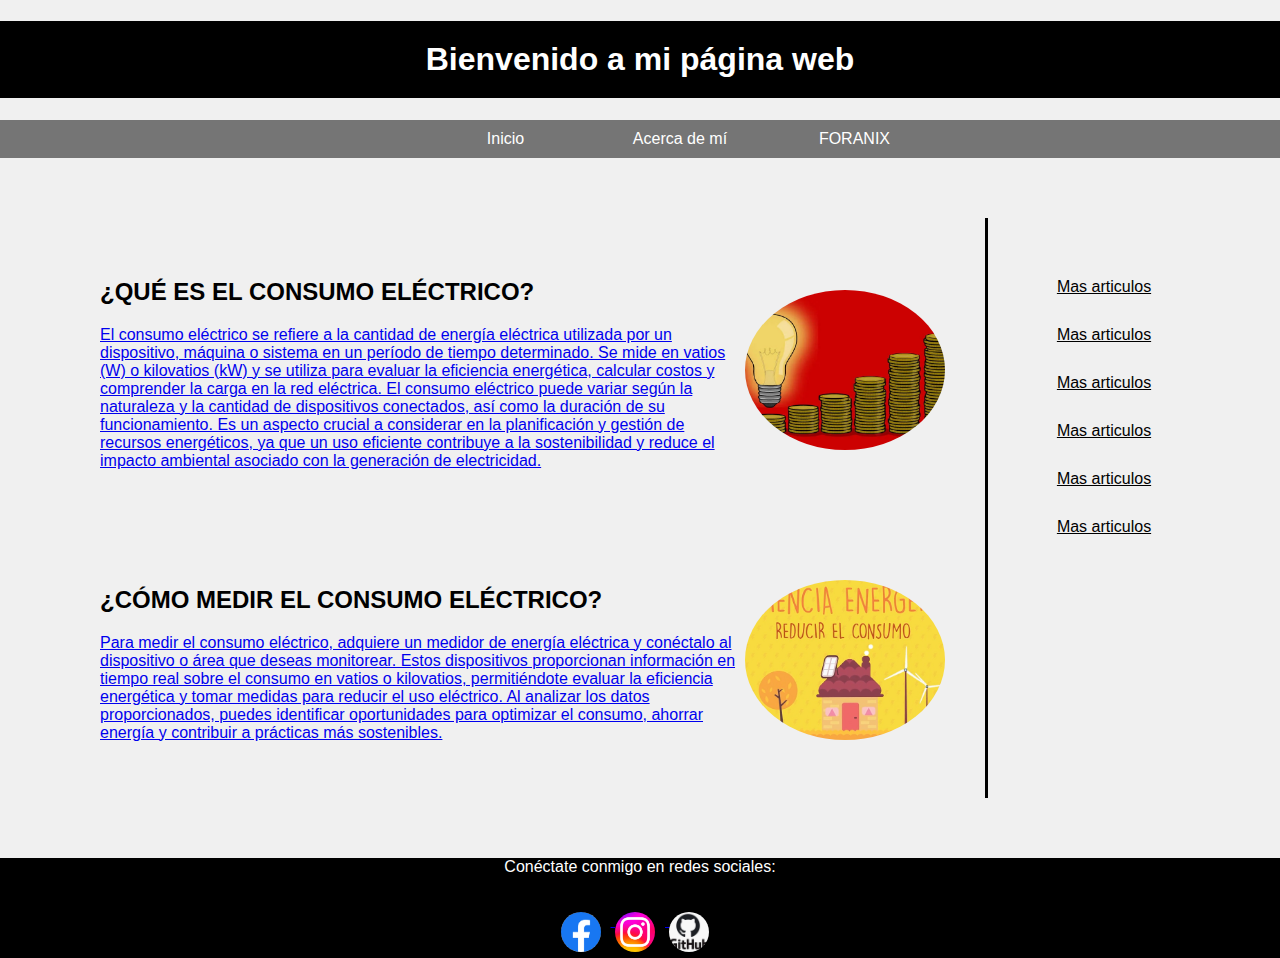
<file: index.html>
<!DOCTYPE html>
<html lang="es">
<head>
    <meta charset="UTF-8">
    <title>Mi página web</title>
    <link rel="stylesheet" type="text/css" href="estilos.css">
    <!-- Agregado el enlace para FontAwesome para obtener los íconos -->
    <link rel="stylesheet" href="https://cdnjs.cloudflare.com/ajax/libs/font-awesome/6.0.0/css/all.min.css" integrity="sha512-KyZXEAg3QhqLMpG8r+Knujsl5+z0I5t9z4jv8l+meHyZ9c+0QHgLZ1mu4c9Y0MKbGKqari5AHeEmq0XHI/tZ3Q==" crossorigin="anonymous" referrerpolicy="no-referrer" />
</head>
<body>
    <h1>Bienvenido a mi página web</h1>
    <nav>
        <ul>
            <li><a href="index.html">Inicio</a></li>
            <li><a href="yo.html">Acerca de mí</a></li>
            <li><a href="foranix.html">FORANIX</a></li>
        </ul>
    </nav>
    <div class="contenido">
        <div class="articulos">
            <div class="secciones">
                <div>
                    <h2>¿QUÉ ES EL CONSUMO ELÉCTRICO?</h2>
                    <p>
                        
                     <a href="consumo.html" target="_blank"> El consumo eléctrico se refiere a la cantidad de energía eléctrica utilizada por un dispositivo, máquina o sistema en un período de tiempo determinado. Se mide en vatios (W) o kilovatios (kW) y se utiliza para evaluar la eficiencia energética, calcular costos y comprender la carga en la red eléctrica. El consumo eléctrico puede variar según la naturaleza y la cantidad de dispositivos conectados, así como la duración de su funcionamiento. Es un aspecto crucial a considerar en la planificación y gestión de recursos energéticos, ya que un uso eficiente contribuye a la sostenibilidad y reduce el impacto ambiental asociado con la generación de electricidad.</a>
                    </p>
                </div>
                
                <div>
                    <img src="consumo.webp" alt="Imagen de un medidor eléctrico">
                </div>
            </div>
            <div class="secciones">
                <div>
                    <h2>¿CÓMO MEDIR EL CONSUMO ELÉCTRICO?</h2>
                    <p> 
                        <a href="medir.html" target="_blank">Para medir el consumo eléctrico, adquiere un medidor de energía eléctrica y conéctalo al dispositivo o área que deseas monitorear. Estos dispositivos proporcionan información en tiempo real sobre el consumo en vatios o kilovatios, permitiéndote evaluar la eficiencia energética y tomar medidas para reducir el uso eléctrico. Al analizar los datos proporcionados, puedes identificar oportunidades para optimizar el consumo, ahorrar energía y contribuir a prácticas más sostenibles.</a>

                        </p>
                </div>
                <div>
                    <img src="Eficiencia-energetica.jpg" alt="Imagen de un perro">
                </div>
            </div>
        </div>
        <div class="menu-secundario">
            <a href="#">Mas articulos</a>
            <a href="#">Mas articulos</a>
            <a href="#">Mas articulos</a>
            <a href="#">Mas articulos</a>
            <a href="#">Mas articulos</a>
            <a href="#">Mas articulos</a>
        </div>
    </div>
    <footer>
        <p>Conéctate conmigo en redes sociales:</p>
        <!-- Enlace de Facebook -->
        <a href="https://www.facebook.com/profile.php?id=100017536778825" target="_blank">
            <img src="descarga.png" alt="Enlace de Facebook">
        </a>
    
        <!-- Enlace de Instagram -->
        <a href="https://www.instagram.com/eber_tr1/" target="_blank">
            <img src="instagram-icon.webp" alt="Enlace de Instagram">
        </a>
    
        <!-- Enlace de GitHub -->
        <a href="https://github.com/tu_usuario_de_github" target="_blank">
            <img src="github-icon.jpg" alt="Enlace de GitHub">
        </a>
    </footer>
    
</body>
</html>
</file>
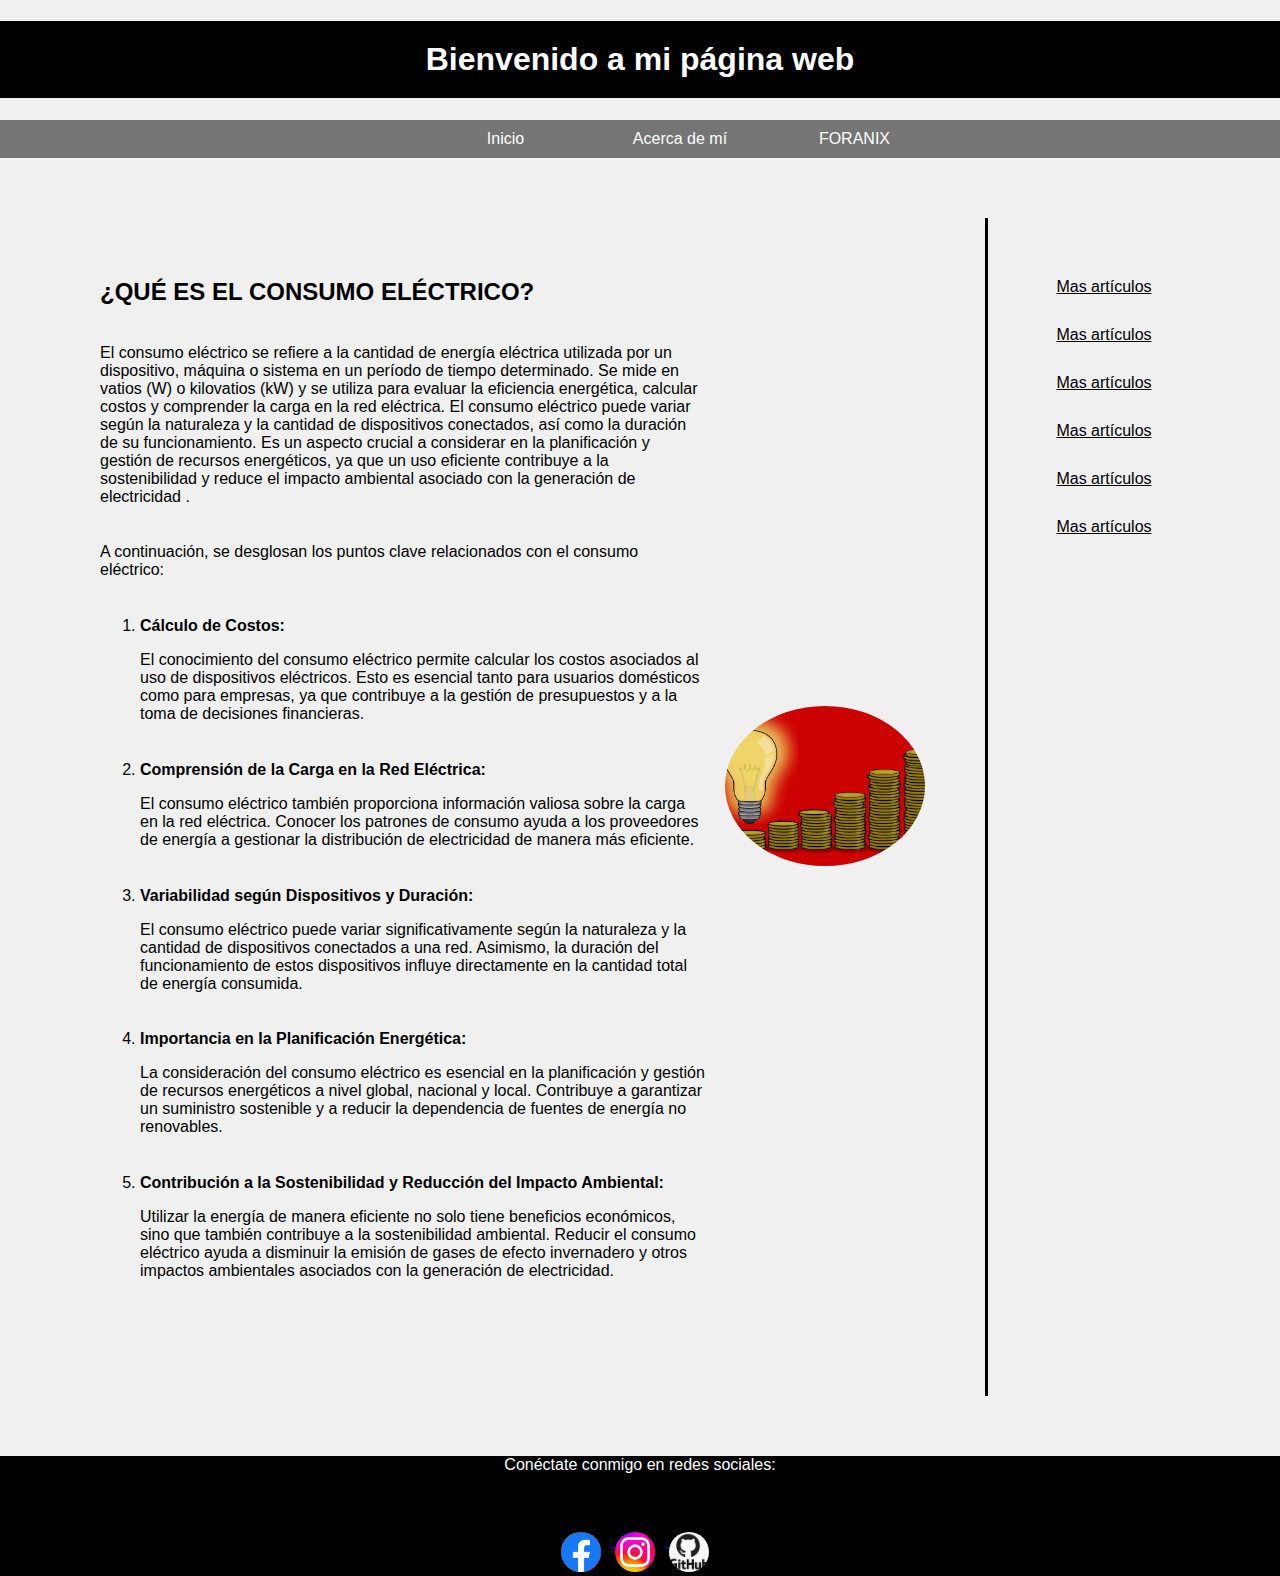
<file: consumo.html>
<!DOCTYPE html>
<html lang="es">
<head>
    <meta charset="UTF-8">
    <title>Mi página web</title>
    <link rel="stylesheet" type="text/css" href="consumo.css">
    <!-- Agregado el enlace para FontAwesome para obtener los íconos -->
    <link rel="stylesheet" href="https://cdnjs.cloudflare.com/ajax/libs/font-awesome/6.0.0/css/all.min.css" integrity="sha512-KyZXEAg3QhqLMpG8r+Knujsl5+z0I5t9z4jv8l+meHyZ9c+0QHgLZ1mu4c9Y0MKbGKqari5AHeEmq0XHI/tZ3Q==" crossorigin="anonymous" referrerpolicy="no-referrer" />
</head>
<body>
    <h1>Bienvenido a mi página web</h1>
    <nav>
        <ul>
            <li><a href="index.html">Inicio</a></li>
            <li><a href="yo.html">Acerca de mí</a></li>
            <li><a href="foranix.html">FORANIX</a></li>
        </ul>
    </nav>
    <div class="contenido">
        <div class="articulos">
            <div class="secciones">
                <div>
                    <h2>¿QUÉ ES EL CONSUMO ELÉCTRICO?</h2>
                    <p>
                        El consumo eléctrico se refiere a la cantidad de energía eléctrica utilizada por un dispositivo, máquina o sistema en un período de tiempo determinado. Se mide en vatios (W) o kilovatios (kW) y se utiliza para evaluar la eficiencia energética, calcular costos y comprender la carga en la red eléctrica. El consumo eléctrico puede variar según la naturaleza y la cantidad de dispositivos conectados, así como la duración de su funcionamiento. Es un aspecto crucial a considerar en la planificación y gestión de recursos energéticos, ya que un uso eficiente contribuye a la sostenibilidad y reduce el impacto ambiental asociado con la generación de electricidad .
                    </p>
                    <p>
                        A continuación, se desglosan los puntos clave relacionados con el consumo eléctrico:
                    </p>
                    
                    <ol>
                        
                        <li>
                            <strong>Cálculo de Costos:</strong>
                            <p>El conocimiento del consumo eléctrico permite calcular los costos asociados al uso de dispositivos eléctricos. Esto es esencial tanto para usuarios domésticos como para empresas, ya que contribuye a la gestión de presupuestos y a la toma de decisiones financieras.</p>
                        </li>
                        <li>
                            <strong>Comprensión de la Carga en la Red Eléctrica:</strong>
                            <p>El consumo eléctrico también proporciona información valiosa sobre la carga en la red eléctrica. Conocer los patrones de consumo ayuda a los proveedores de energía a gestionar la distribución de electricidad de manera más eficiente.</p>
                        </li>
                        <li>
                            <strong>Variabilidad según Dispositivos y Duración:</strong>
                            <p>El consumo eléctrico puede variar significativamente según la naturaleza y la cantidad de dispositivos conectados a una red. Asimismo, la duración del funcionamiento de estos dispositivos influye directamente en la cantidad total de energía consumida.</p>
                        </li>
                        <li>
                            <strong>Importancia en la Planificación Energética:</strong>
                            <p>La consideración del consumo eléctrico es esencial en la planificación y gestión de recursos energéticos a nivel global, nacional y local. Contribuye a garantizar un suministro sostenible y a reducir la dependencia de fuentes de energía no renovables.</p>
                        </li>
                        <li>
                            <strong>Contribución a la Sostenibilidad y Reducción del Impacto Ambiental:</strong>
                            <p>Utilizar la energía de manera eficiente no solo tiene beneficios económicos, sino que también contribuye a la sostenibilidad ambiental. Reducir el consumo eléctrico ayuda a disminuir la emisión de gases de efecto invernadero y otros impactos ambientales asociados con la generación de electricidad.</p>
                        </li>
                    </ol>
                    
                </div>
                <div>
                    <img src="consumo.webp" alt="Imagen de un medidor eléctrico">
                </div>
            </div>
        </div>
        <div class="menu-secundario">
            <a href="#">Mas artículos</a>
            <a href="#">Mas artículos</a>
            <a href="#">Mas artículos</a>
            <a href="#">Mas artículos</a>
            <a href="#">Mas artículos</a>
            <a href="#">Mas artículos</a>
        </div>
    </div>

    <footer>
        <p>Conéctate conmigo en redes sociales:</p>
        <!-- Enlace de Facebook -->
        <a href="https://www.facebook.com/profile.php?id=100017536778825" target="_blank">
            <img src="descarga.png" alt="Enlace de Facebook">
        </a>
        <!-- Enlace de Instagram -->
        <a href="https://www.instagram.com/eber_tr1/" target="_blank">
            <img src="instagram-icon.webp" alt="Enlace de Instagram">
        </a>
        <!-- Enlace de GitHub -->
        <a href="https://github.com/tu_usuario_de_github" target="_blank">
            <img src="github-icon.jpg" alt="Enlace de GitHub">
        </a>
    </footer>
</body>
</html>
</file>
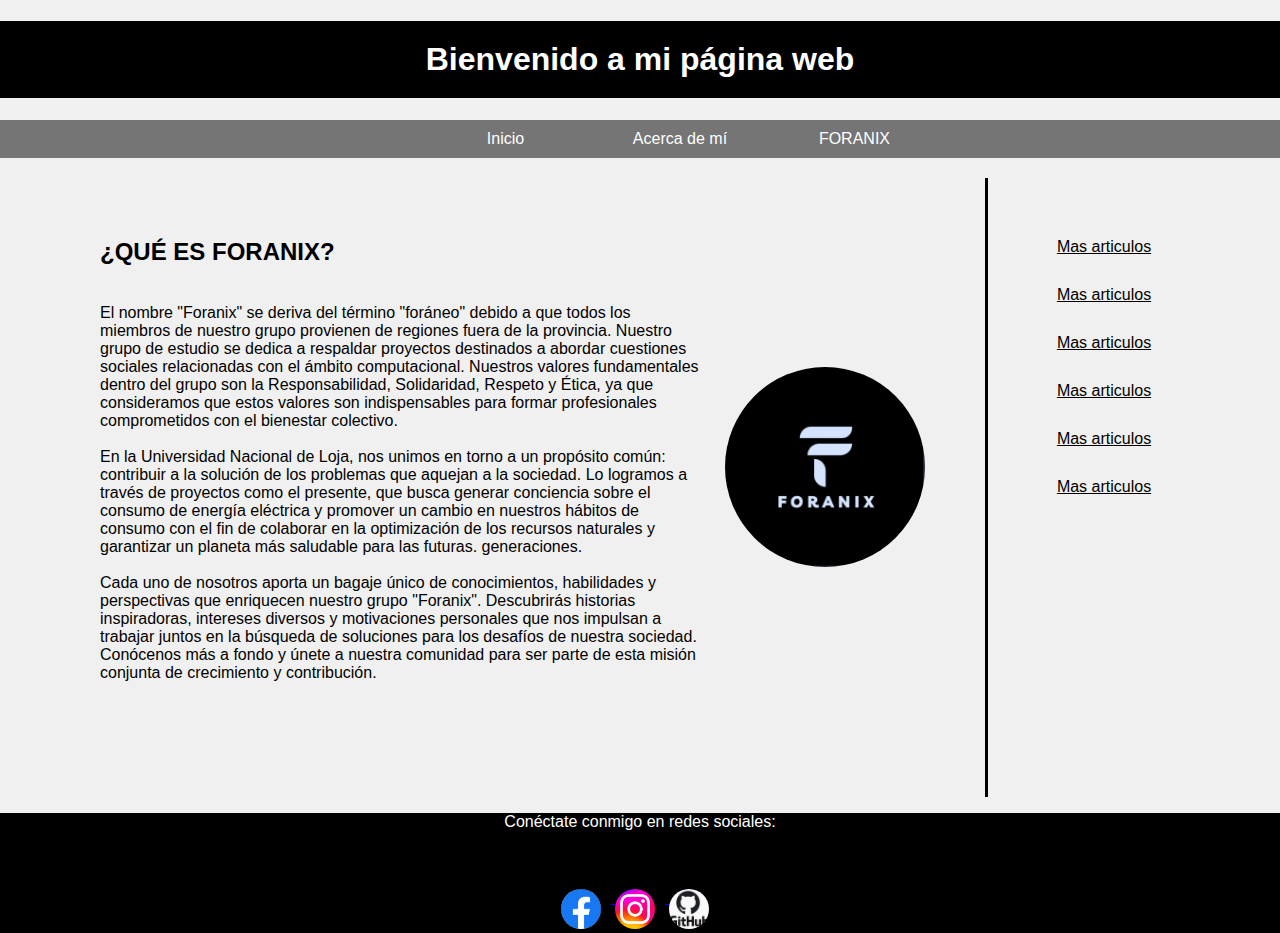
<file: foranix.html>
<!DOCTYPE html>
<html lang="es">
<head>
    <meta charset="UTF-8">
    <title>Mi página web</title>
    <link rel="stylesheet" type="text/css" href="foranix.css">
    <!-- Agregado el enlace para FontAwesome para obtener los íconos -->
    <link rel="stylesheet" href="https://cdnjs.cloudflare.com/ajax/libs/font-awesome/6.0.0/css/all.min.css" integrity="sha512-KyZXEAg3QhqLMpG8r+Knujsl5+z0I5t9z4jv8l+meHyZ9c+0QHgLZ1mu4c9Y0MKbGKqari5AHeEmq0XHI/tZ3Q==" crossorigin="anonymous" referrerpolicy="no-referrer" />
</head>
<body>
    <h1>Bienvenido a mi página web</h1>
    <nav>
        <ul>
            <li><a href="index.html">Inicio</a></li>
            <li><a href="yo.html">Acerca de mí</a></li>
            <li><a href="foranix.html">FORANIX</a></li>
        </ul>
    </nav>
    <div class="contenido">
        <div class="articulos">
            <div class="secciones">
                <div>
                    <h2>¿QUÉ ES FORANIX?</h2>
                    <p>
                        El nombre "Foranix" se deriva del término "foráneo" debido a que todos los miembros 
                        de nuestro grupo provienen de regiones fuera de la provincia. 
                        Nuestro grupo de estudio se dedica a respaldar proyectos destinados a abordar cuestiones 
                        sociales relacionadas con el ámbito computacional. Nuestros valores fundamentales dentro 
                        del grupo son la Responsabilidad, Solidaridad, Respeto y Ética, ya que consideramos que 
                        estos valores son indispensables para formar profesionales comprometidos con el bienestar colectivo. <br><br>
            
                        En la Universidad Nacional de Loja, nos unimos en torno a un propósito común: 
                        contribuir a la solución de los problemas que aquejan a la sociedad. 
                        Lo logramos a través de proyectos como el presente, que busca generar conciencia 
                        sobre el consumo de energía eléctrica y promover un cambio en nuestros hábitos de 
                        consumo con el fin de colaborar en la optimización de los recursos naturales y garantizar 
                        un planeta más saludable para las futuras. generaciones.<br><br>
            
                         Cada uno de nosotros aporta un bagaje único de conocimientos, 
                        habilidades y perspectivas que enriquecen nuestro grupo "Foranix". Descubrirás historias inspiradoras, 
                        intereses diversos y motivaciones personales que nos impulsan a trabajar juntos en la búsqueda de soluciones 
                        para los desafíos de nuestra sociedad. Conócenos más a fondo y únete a nuestra comunidad para ser parte de 
                        esta misión conjunta de crecimiento y contribución. 
                    
                    </p>
                </div>
                
                <div>
                    <img src="foranix.png" alt="Imagen de un medidor eléctrico">
                </div>
            </div>
            
        </div>
        <div class="menu-secundario">
            <a href="#">Mas articulos</a>
            <a href="#">Mas articulos</a>
            <a href="#">Mas articulos</a>
            <a href="#">Mas articulos</a>
            <a href="#">Mas articulos</a>
            <a href="#">Mas articulos</a>
        </div>
    </div>
    <footer>
        <p>Conéctate conmigo en redes sociales:</p>
        <!-- Enlace de Facebook -->
        <a href="https://www.facebook.com/profile.php?id=100017536778825" target="_blank">
            <img src="descarga.png" alt="Enlace de Facebook">
        </a>
    
        <!-- Enlace de Instagram -->
        <a href="https://www.instagram.com/eber_tr1/" target="_blank">
            <img src="instagram-icon.webp" alt="Enlace de Instagram">
        </a>
    
        <!-- Enlace de GitHub -->
        <a href="https://github.com/tu_usuario_de_github" target="_blank">
            <img src="github-icon.jpg" alt="Enlace de GitHub">
        </a>
    </footer>
    
</body>
</html>
</file>
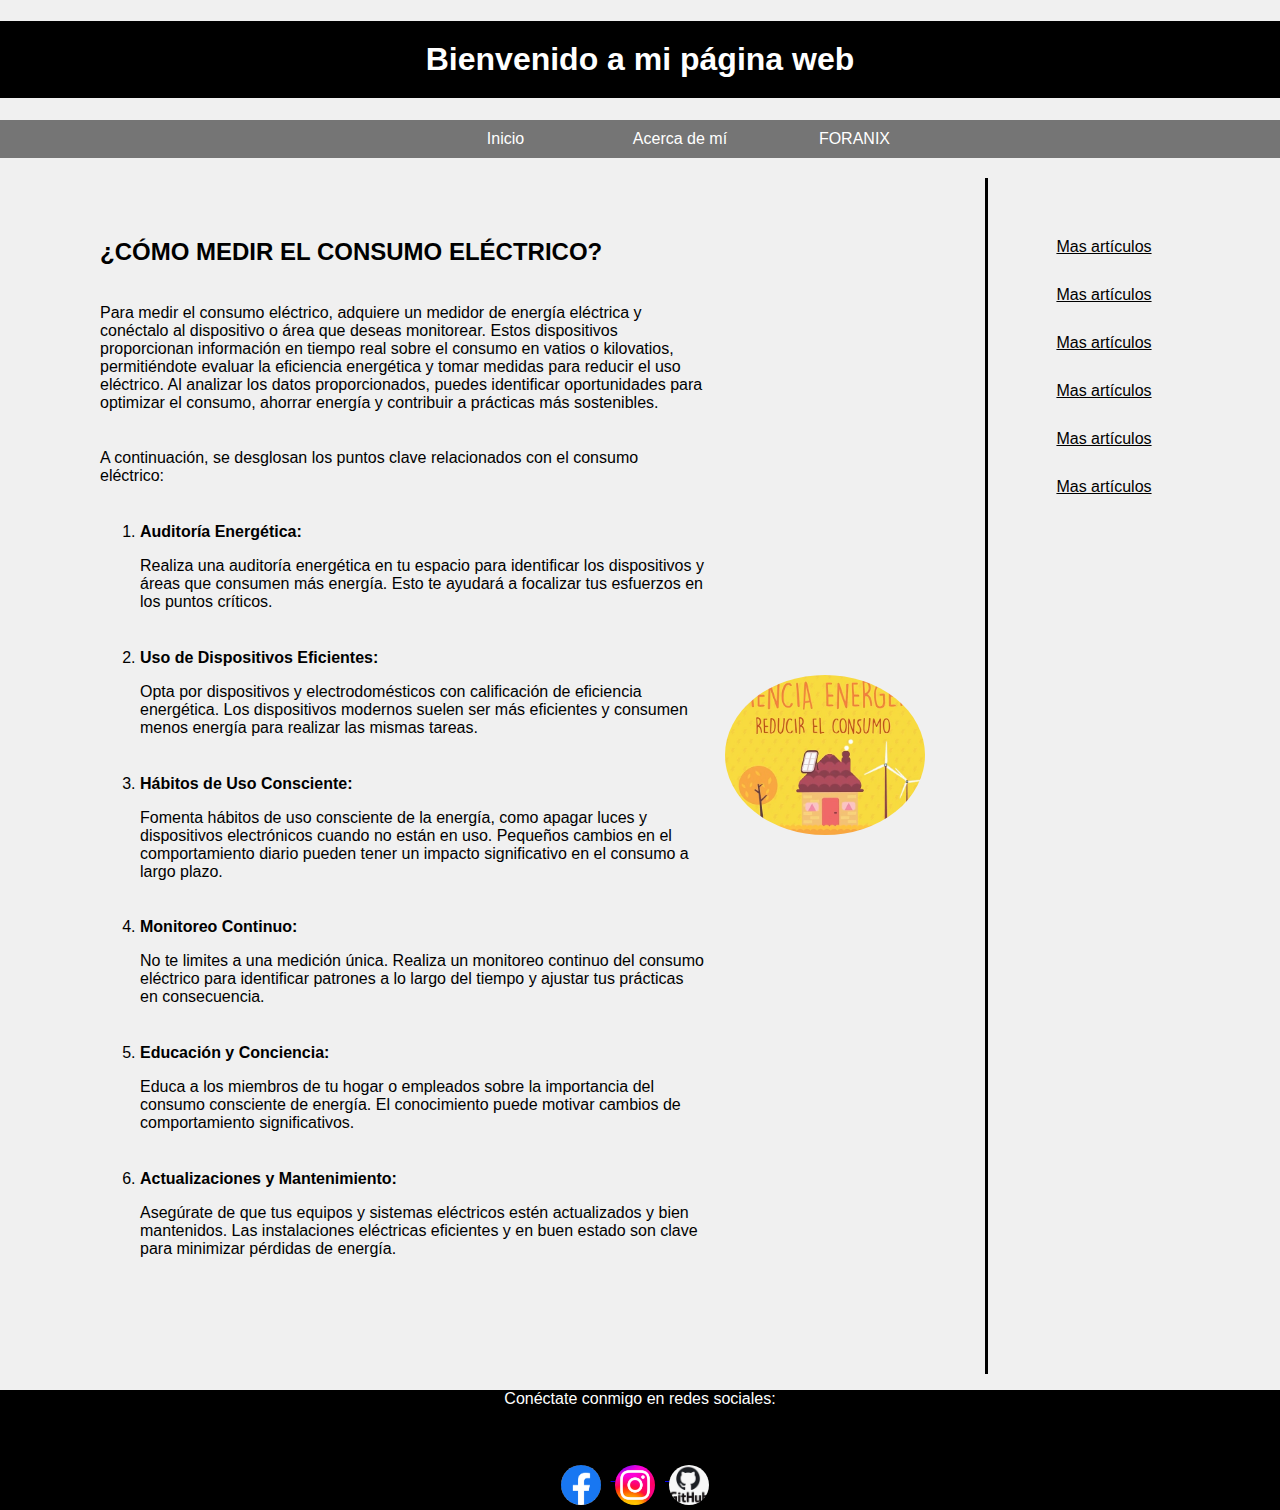
<file: medir.html>
<!DOCTYPE html>
<html lang="es">
<head>
    <meta charset="UTF-8">
    <title>Mi página web</title>
    <link rel="stylesheet" type="text/css" href="medir.css">
    <!-- Agregado el enlace para FontAwesome para obtener los íconos -->
    <link rel="stylesheet" href="https://cdnjs.cloudflare.com/ajax/libs/font-awesome/6.0.0/css/all.min.css" integrity="sha512-KyZXEAg3QhqLMpG8r+Knujsl5+z0I5t9z4jv8l+meHyZ9c+0QHgLZ1mu4c9Y0MKbGKqari5AHeEmq0XHI/tZ3Q==" crossorigin="anonymous" referrerpolicy="no-referrer" />
</head>
<body>
    <h1>Bienvenido a mi página web</h1>
    <nav>
        <ul>
            <li><a href="index.html">Inicio</a></li>
            <li><a href="yo.html">Acerca de mí</a></li>
            <li><a href="foranix.html">FORANIX</a></li>
        </ul>
    </nav>
    <div class="contenido">
        <div class="articulos">
            <div class="secciones">
                <div>
                    <h2>¿CÓMO MEDIR EL CONSUMO ELÉCTRICO?</h2>
                    <p>
                        Para medir el consumo eléctrico, adquiere un medidor de energía eléctrica y conéctalo al dispositivo o área que deseas monitorear. Estos dispositivos proporcionan información en tiempo real sobre el consumo en vatios o kilovatios, permitiéndote evaluar la eficiencia energética y tomar medidas para reducir el uso eléctrico. Al analizar los datos proporcionados, puedes identificar oportunidades para optimizar el consumo, ahorrar energía y contribuir a prácticas más sostenibles.
                    </p>
                    <p>
                        A continuación, se desglosan los puntos clave relacionados con el consumo eléctrico:
                    </p>
                    
                    <ol>
                        
                        <li>
                            <strong>Auditoría Energética:</strong>
                            <p>Realiza una auditoría energética en tu espacio para identificar los dispositivos y áreas que consumen más energía. Esto te ayudará a focalizar tus esfuerzos en los puntos críticos.</p>
                        </li>
                        <li>
                            <strong>Uso de Dispositivos Eficientes:</strong>
                            <p>Opta por dispositivos y electrodomésticos con calificación de eficiencia energética. Los dispositivos modernos suelen ser más eficientes y consumen menos energía para realizar las mismas tareas.</p>
                        </li>
                        <li>
                            <strong>Hábitos de Uso Consciente:</strong>
                            <p>Fomenta hábitos de uso consciente de la energía, como apagar luces y dispositivos electrónicos cuando no están en uso. Pequeños cambios en el comportamiento diario pueden tener un impacto significativo en el consumo a largo plazo.</p>
                        </li>
                        <li>
                            <strong>Monitoreo Continuo:</strong>
                            <p>No te limites a una medición única. Realiza un monitoreo continuo del consumo eléctrico para identificar patrones a lo largo del tiempo y ajustar tus prácticas en consecuencia.</p>
                        </li>
                        <li>
                            <strong>Educación y Conciencia: </strong>
                            <p>Educa a los miembros de tu hogar o empleados sobre la importancia del consumo consciente de energía. El conocimiento puede motivar cambios de comportamiento significativos.</p>
                        </li>
                        <li>
                            <strong>Actualizaciones y Mantenimiento: </strong>
                            <p>Asegúrate de que tus equipos y sistemas eléctricos estén actualizados y bien mantenidos. Las instalaciones eléctricas eficientes y en buen estado son clave para minimizar pérdidas de energía.</p>
                        </li>
                    
                    </ol>
                    
                </div>
                <div>
                    <img src="Eficiencia-energetica.jpg" alt="pipo">
                </div>
            </div>
        </div>
        <div class="menu-secundario">
            <a href="#">Mas artículos</a>
            <a href="#">Mas artículos</a>
            <a href="#">Mas artículos</a>
            <a href="#">Mas artículos</a>
            <a href="#">Mas artículos</a>
            <a href="#">Mas artículos</a>
        </div>
    </div>

    <footer>
        <p>Conéctate conmigo en redes sociales:</p>
        <!-- Enlace de Facebook -->
        <a href="https://www.facebook.com/profile.php?id=100017536778825" target="_blank">
            <img src="descarga.png" alt="Enlace de Facebook">
        </a>
        <!-- Enlace de Instagram -->
        <a href="https://www.instagram.com/eber_tr1/" target="_blank">
            <img src="instagram-icon.webp" alt="Enlace de Instagram">
        </a>
        <!-- Enlace de GitHub -->
        <a href="https://github.com/tu_usuario_de_github" target="_blank">
            <img src="github-icon.jpg" alt="Enlace de GitHub">
        </a>
    </footer>
</body>
</file>
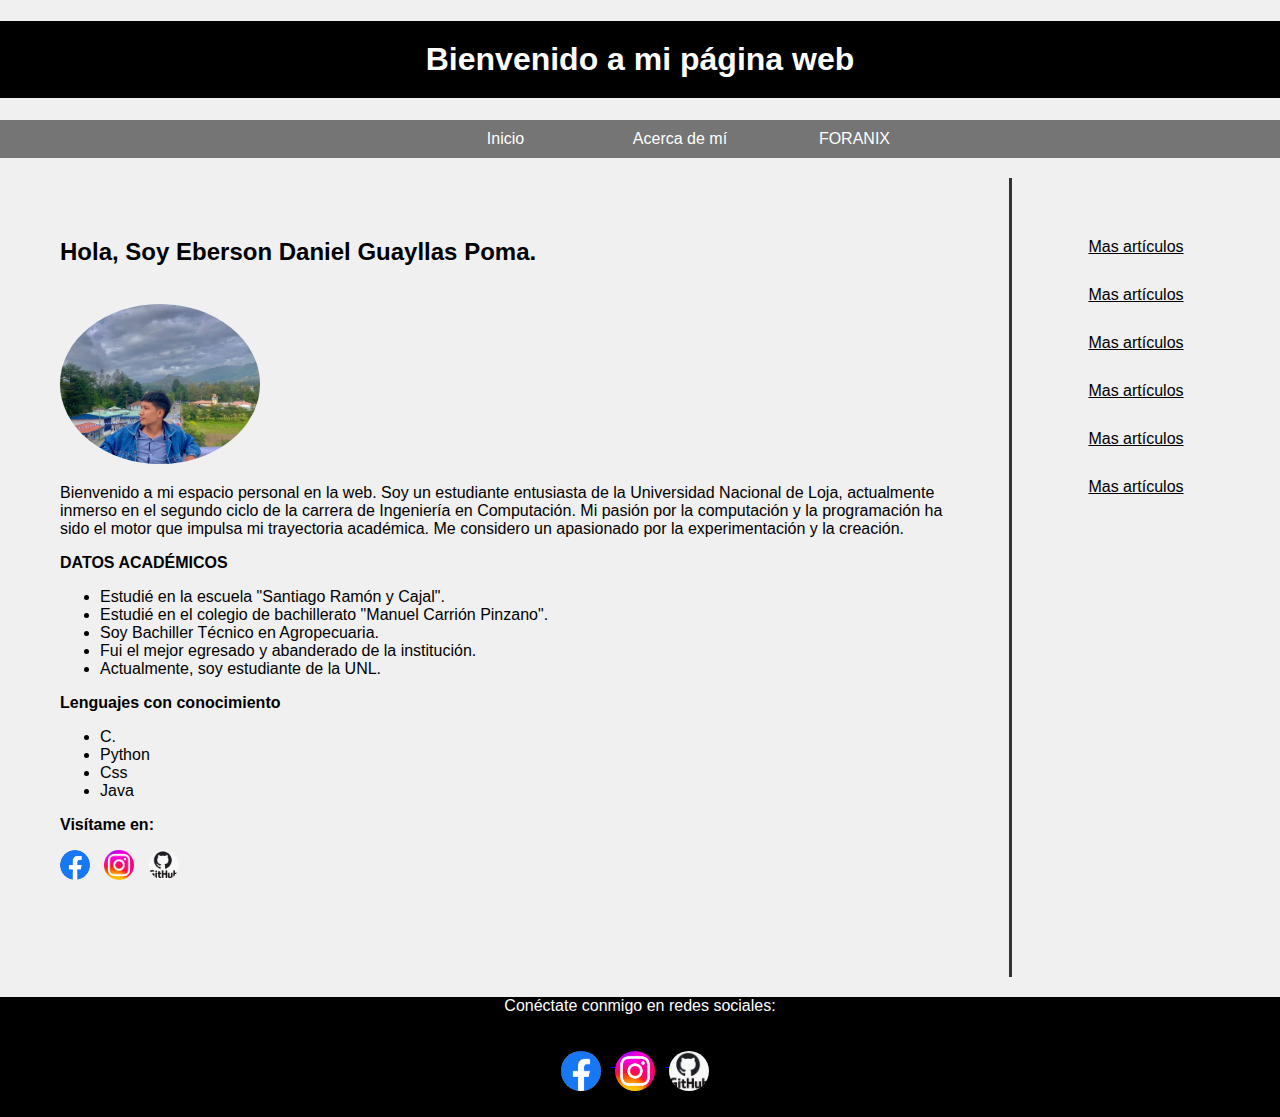
<file: yo.html>
<!DOCTYPE html>
<html lang="es">
<head>
    <meta charset="UTF-8">
    <title>Mi página web</title>
    <link rel="stylesheet" type="text/css" href="yo.css">
    <!-- Agregado el enlace para FontAwesome para obtener los íconos -->
    <link rel="stylesheet" href="https://cdnjs.cloudflare.com/ajax/libs/font-awesome/6.0.0/css/all.min.css" integrity="sha512-KyZXEAg3QhqLMpG8r+Knujsl5+z0I5t9z4jv8l+meHyZ9c+0QHgLZ1mu4c9Y0MKbGKqari5AHeEmq0XHI/tZ3Q==" crossorigin="anonymous" referrerpolicy="no-referrer" />
</head>
<body>
    <h1>Bienvenido a mi página web</h1>
    <nav>
        <ul>
            <li><a href="index.html">Inicio</a></li>
            <li><a href="yo.html">Acerca de mí</a></li>
            <li><a href="foranix.html">FORANIX</a></li>
        </ul>
    </nav>
    <div class="contenido">
        <div class="articulos">
            <div class="secciones">
                <div>
                    <h2>Hola, Soy Eberson Daniel Guayllas Poma.</h2>
                    <img src="eberson.jpg" alt="Imagen de un medidor eléctrico">
                    <p>
                        Bienvenido a mi espacio personal en la web. Soy un estudiante entusiasta de la Universidad Nacional de Loja, actualmente inmerso en el segundo ciclo de la carrera de Ingeniería en Computación. Mi pasión por la computación y la programación ha sido el motor que impulsa mi trayectoria académica. Me considero un apasionado por la experimentación y la creación.
                    </p>
                    <p>
                        <strong>DATOS ACADÉMICOS </strong>
                        <ul>
                            <li>Estudié en la escuela "Santiago Ramón y Cajal".</li>
                            <li>Estudié en el colegio de bachillerato "Manuel Carrión Pinzano".</li>
                            <li>Soy Bachiller Técnico en Agropecuaria.</li>
                            <li>Fui el mejor egresado y abanderado de la institución.</li>
                            <li>Actualmente, soy estudiante de la UNL.</li>
                        </ul>
                    </p>
                    <p>
                        <strong>Lenguajes con conocimiento </strong>
                        <ul>
                            <li>C.</li>
                            <li>Python</li>
                            <li>Css</li>
                            <li>Java</li>
                        </ul>
                    </p>
                    <p>
                        <strong> Visítame en: </strong>
                        <ul class="redes-sociales">
                            <li>
                                <a href="https://www.facebook.com/profile.php?id=100017536778825" target="_blank">
                                    <img src="descarga.png" alt="Enlace de Facebook">
                                </a>
                            </li>
                            <!-- Enlace de Instagram -->
                            <li>
                                <a href="https://www.instagram.com/eber_tr1/" target="_blank">
                                    <img src="instagram-icon.webp" alt="Enlace de Instagram">
                                </a>
                            </li>
                            <!-- Enlace de GitHub -->
                            <li>
                                <a href="https://github.com/tu_usuario_de_github" target="_blank">
                                    <img src="github-icon.jpg" alt="Enlace de GitHub">
                                </a>
                            </li>
                        </ul>
                        
                    </p>
                </div>
            </div>
        </div>
        <div class="menu-secundario">
            <a href="#">Mas artículos</a>
            <a href="#">Mas artículos</a>
            <a href="#">Mas artículos</a>
            <a href="#">Mas artículos</a>
            <a href="#">Mas artículos</a>
            <a href="#">Mas artículos</a>
        </div>
    </div>

    <footer>
        <p>Conéctate conmigo en redes sociales:</p>
        <!-- Enlace de Facebook -->
        <a href="https://www.facebook.com/profile.php?id=100017536778825" target="_blank">
            <img src="descarga.png" alt="Enlace de Facebook">
        </a>
        <!-- Enlace de Instagram -->
        <a href="https://www.instagram.com/eber_tr1/" target="_blank">
            <img src="instagram-icon.webp" alt="Enlace de Instagram">
        </a>
        <!-- Enlace de GitHub -->
        <a href="https://github.com/tu_usuario_de_github" target="_blank">
            <img src="github-icon.jpg" alt="Enlace de GitHub">
        </a>
    </footer>
</body>
</html>
</file>
<file: estilos.css>
body {
    font-family: Arial, sans-serif;
    margin: 0;
    padding: 0;
    background-color: #f0f0f0; /* Color de fondo general */
}

h1 {
    text-align: center;
    background-color: black;
    color: white;
    padding: 20px;
}

nav ul {
    background-color: #757575;
    width: 100%;
    list-style-type: none;
    text-align: center;
}

nav li {
    display: inline-flex;
}

nav a {
    text-decoration: none;
    color: white;
    padding: 10px;
    width: 150px;
}

nav li:hover {
    background-color: black;
}

img {
    width: 200px;
    height: 160px;
    border-radius: 50%;
    object-fit: cover;
}

.contenido {
    display: flex;
    margin: 60px;
}

.articulos {
    flex: 1;
    border-right: 3px solid black;
}

.secciones {
    display: flex;
    padding: 40px;
    align-items: center;
}

.menu-secundario {
    width: 20%;
    margin-top: 60px;
}

.menu-secundario a {
    display: block;
    text-align: center;
    color: black;
    margin-bottom: 30px;
}

footer {
    width: 100%;
    height: 100px;
    background-color: black;
    color: white;
    margin-top: 10px;
    text-align: center;
}

footer img {
    width: 40px; /* Ajusta el tamaño según tus necesidades */
    height: 40px; /* Ajusta el tamaño según tus necesidades */
    margin-top: 20px; /* Ajusta el espacio superior según tus necesidades */
    margin-right: 10px; /* Ajusta el espacio derecho según tus necesidades */
    vertical-align: middle; /* Alinea verticalmente el ícono */
}
</file>
<file: consumo.css>
body {
    font-family: Arial, sans-serif;
    margin: 0;
    padding: 0;
    background-color: #f0f0f0; /* Color de fondo general */
}
h1 {
    text-align: center;
    background-color: black;
    color: white;
    padding: 20px;
}

img {
    width: 200px;
    height: 160px;
    border-radius: 50%;
    object-fit: cover;
}

nav ul {
    background-color: #757575;
    width: 100%;
    list-style-type: none;
    text-align: center;
}


nav li {
    display: inline-block;
    
}

nav a {
    text-decoration: none;
    color: white;
    padding: 10px;
    width: 150px;
    display: inline-block;
}

nav a:hover {
    background-color: black;
}

.contenido {
    display: flex;
    margin: 60px;
}

.articulos {
    flex: 1;
    border-right: 3px solid black;
}

.secciones {
    display: flex;
    padding: 40px;
    align-items: center;
    margin-bottom: 1cm; /* Espacio entre líneas */
}
p {
    margin-bottom: 1cm; /* Espacio entre párrafos */
}
.secciones > div {
    margin-right: 20px;
}

.menu-secundario {
    width: 20%;
    margin-top: 60px;
}

.menu-secundario a {
    display: block;
    text-align: center;
    color: black;
    margin-bottom: 30px;
}

footer {
    width: 100%;
    height: 120px;
    background-color: black;
    color: white;
    margin-top: 10px;
    text-align: center;
}

footer img {
    width: 40px; /* Ajusta el tamaño según tus necesidades */
    height: 40px; /* Ajusta el tamaño según tus necesidades */
    margin-top: 20px; /* Ajusta el espacio superior según tus necesidades */
    margin-right: 10px; /* Ajusta el espacio derecho según tus necesidades */
    vertical-align: middle; /* Alinea verticalmente el ícono */
}

h2 {
    margin-bottom: 1cm;
}
</file>
<file: foranix.css>
body {
    font-family: Arial, sans-serif;
    margin: 0;
    padding: 0;
    background-color: #f0f0f0; /* Color de fondo general */
}

h1 {
    text-align: center;
    background-color: black;
    color: white;
    padding: 20px;
}
nav ul {
    background-color: #757575;
    width: 100%;
    list-style-type: none;
    text-align: center;
}


nav li {
    display: inline-block;
    
}
img {
    width: 200px;
    height: 200px;
    border-radius: 50%;
    object-fit: cover;
    
}
nav a {
    text-decoration: none;
    color: white;
    padding: 10px;
    width: 150px;
    display: inline-block;
}

nav a:hover {
    background-color: black;
}
.contenido {
    display: flex;
    margin: 20px 60px 0;
}
.articulos {
    flex: 1;
    border-right: 3px solid black;
}
.secciones {
    display: flex;
    padding: 40px;
    align-items: center;
    margin-bottom: 1cm; /* Espacio entre líneas */
}
p {
    margin-bottom: 1cm; /* Espacio entre párrafos */
}
.secciones > div {
    margin-right: 20px;
}

.menu-secundario {
    width: 20%;
    margin-top: 60px;
}

.menu-secundario a {
    display: block;
    text-align: center;
    color: black;
    margin-bottom: 30px;
}
footer {
    width: 100%;
    height: 120px;
    background-color: black;
    color: white;
    margin-top: 10px;
    text-align: center;
}

footer img {
    width: 40px; /* Ajusta el tamaño según tus necesidades */
    height: 40px; /* Ajusta el tamaño según tus necesidades */
    margin-top: 20px; /* Ajusta el espacio superior según tus necesidades */
    margin-right: 10px; /* Ajusta el espacio derecho según tus necesidades */
    vertical-align: middle; /* Alinea verticalmente el ícono */
}

h2 {
    margin-bottom: 1cm;
}
</file>
<file: medir.css>
body {
    font-family: Arial, sans-serif;
    margin: 0;
    padding: 0;
    background-color: #f0f0f0; /* Color de fondo general */
}

h1 {
    text-align: center;
    background-color: black;
    color: white;
    padding: 20px;
}

img {
    width: 200px;
    height: 160px;
    border-radius: 50%;
    object-fit: cover;
    
}

nav ul {
    background-color: #757575;
    width: 100%;
    list-style-type: none;
    text-align: center;
}


nav li {
    display: inline-block;
    
}

nav a {
    text-decoration: none;
    color: white;
    padding: 10px;
    width: 150px;
    display: inline-block;
}

nav a:hover {
    background-color: black;
}

.contenido {
    display: flex;
    margin: 20px 60px 0;
}

.articulos {
    flex: 1;
    border-right: 3px solid black;
}

.secciones {
    display: flex;
    padding: 40px;
    align-items: center;
    margin-bottom: 1cm; /* Espacio entre líneas */
}
p {
    margin-bottom: 1cm; /* Espacio entre párrafos */
}
.secciones > div {
    margin-right: 20px;
}

.menu-secundario {
    width: 20%;
    margin-top: 60px;
}

.menu-secundario a {
    display: block;
    text-align: center;
    color: black;
    margin-bottom: 30px;
}

footer {
    width: 100%;
    height: 120px;
    background-color: black;
    color: white;
    margin-top: 10px;
    text-align: center;
}

footer img {
    width: 40px; /* Ajusta el tamaño según tus necesidades */
    height: 40px; /* Ajusta el tamaño según tus necesidades */
    margin-top: 20px; /* Ajusta el espacio superior según tus necesidades */
    margin-right: 10px; /* Ajusta el espacio derecho según tus necesidades */
    vertical-align: middle; /* Alinea verticalmente el ícono */
}

h2 {
    margin-bottom: 1cm;
}
</file>
<file: yo.css>
body {
    font-family: Arial, sans-serif;
    margin: 0;
    padding: 0;
    background-color: #f0f0f0; /* Color de fondo general */
}

h1 {
    text-align: center;
    background-color: black;
    color: white;
    padding: 20px;
}

img {
    width: 200px;
    height: 160px;
    border-radius: 50%;
    object-fit: cover;
}

nav ul {
    background-color: #757575;
    width: 100%;
    list-style-type: none;
    text-align: center;
}

nav li {
    display: inline-block;
}

nav a {
    text-decoration: none;
    color: white;
    padding: 10px;
    width: 150px;
    display: inline-block;
}

nav a:hover {
    background-color: black;
}

.contenido {
    display: flex;
    justify-content: space-between;
    margin: 20px;
}

.articulos {
    flex: 1;
    border-right: 3px solid #333;
    padding-right: 20px;
}

.secciones {
    display: flex;
    padding: 40px;
    align-items: center;
    margin-bottom: 1cm;
}

.menu-secundario {
    width: 20%;
    margin-top: 60px;
}

.menu-secundario a {
    display: block;
    text-align: center;
    color: black;
    margin-bottom: 30px;
}

footer {
    width: 100%;
    height: 120px;
    background-color: black;
    color: white;
    margin-top: 10px;
    text-align: center;
}

footer img {
    width: 40px; /* Ajusta el tamaño según tus necesidades */
    height: 40px; /* Ajusta el tamaño según tus necesidades */
    margin-top: 20px; /* Ajusta el espacio superior según tus necesidades */
    margin-right: 10px; /* Ajusta el espacio derecho según tus necesidades */
    vertical-align: middle; /* Alinea verticalmente el ícono */
}

h2 {
    margin-bottom: 1cm;
}

.redes-sociales {
    list-style-type: none;
    padding: 0;
}

.redes-sociales li {
    display: inline-block;
    margin-right: 10px;
}

.redes-sociales img {
    width: 30px; /* Ajusta el tamaño según tus necesidades */
    height: 30px; /* Ajusta el tamaño según tus necesidades */
}
</file>
